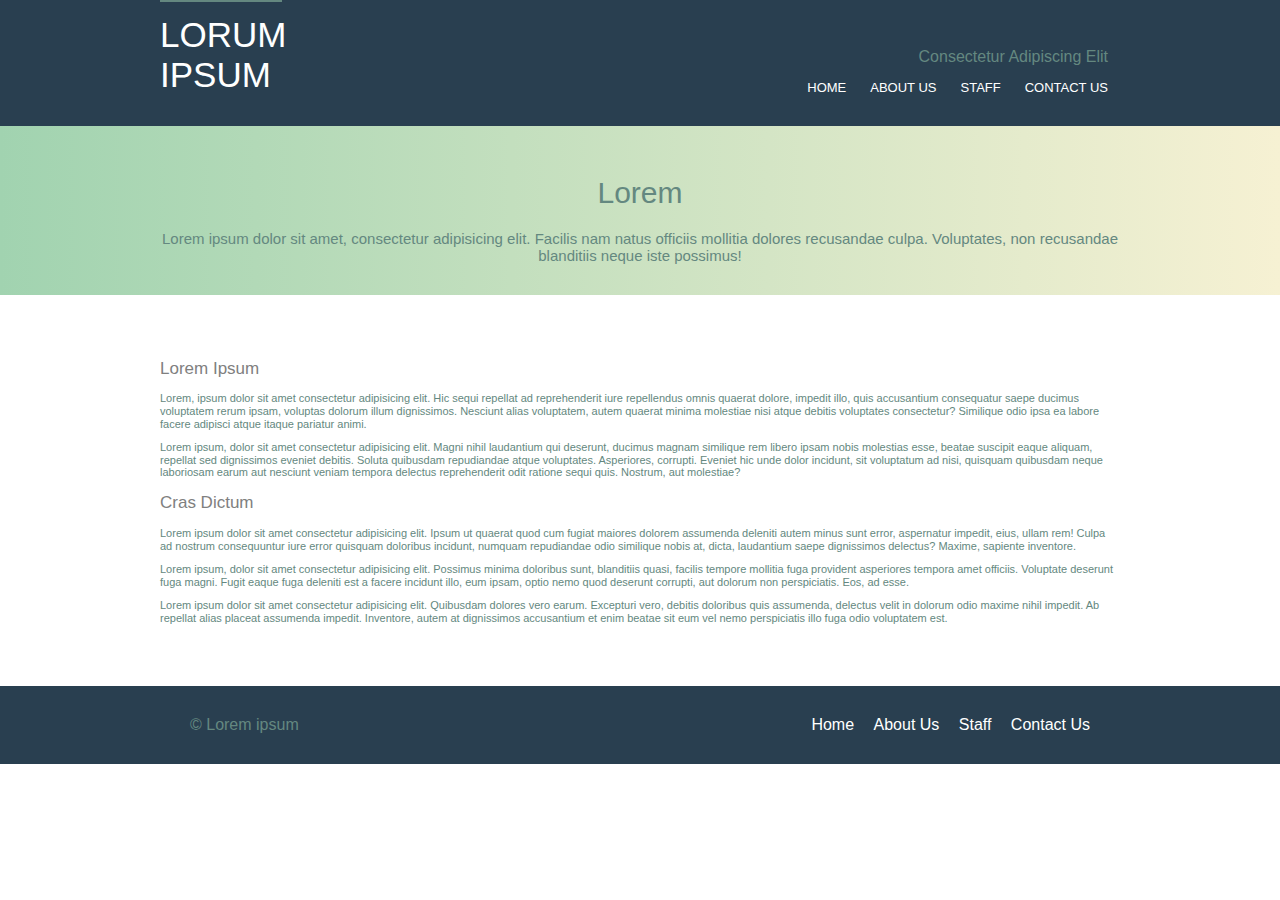
<file: About_Us.html>
<!DOCTYPE html>
<html lang="en">

<head>
  <meta charset="UTF-8">
  <meta name="viewport" content="width=device-width, initial-scale=1.0">
  <meta http-equiv="X-UA-Compatible" content="ie=edge">
  <link rel="stylesheet" href="reset.css">
  <link rel="stylesheet" href="styles/about.css">
  <link href="https://fonts.googleapis.com/css?family=Lato:100,300,400&display=swap" rel="stylesheet">
  <link rel="shortcut icon" href="http://www.iconarchive.com/download/i103367/paomedia/small-n-flat/cat.ico" type="image/x-icon">
  <title>About Us</title>
</head>

<body>
  <nav class="background">
    <div class="navbar">
      <div class="left-nav">
        <p class="logo">LORUM</p>
        <p class="logo">IPSUM</p>
      </div>

      <p class="nav-info">Consectetur Adipiscing Elit</p>

      <div class="right-nav">
        <div><a href="index.html">HOME</a></div>
        <div><a href="About_Us.html">ABOUT US</a></div>
        <div><a href="staff.html">STAFF</a></div>
        <div><a href="Contact_Us.html">CONTACT US</a></div>
      </div>
    </div>
  </nav>

  <header>
    <h1>
      Lorem
    </h1>
    <p class="information1">
      Lorem ipsum dolor sit amet, consectetur adipisicing elit. Facilis nam natus officiis mollitia dolores recusandae
      culpa. Voluptates, non recusandae blanditiis neque iste possimus!
    </p>
  </header>

  <main>

    <section>
      <h2>
        Lorem Ipsum
      </h2>
      <div class="container1">
        <p class="information2">
          Lorem, ipsum dolor sit amet consectetur adipisicing elit. Hic sequi repellat ad reprehenderit iure repellendus
          omnis quaerat dolore, impedit illo, quis accusantium consequatur saepe ducimus voluptatem rerum ipsam,
          voluptas dolorum illum dignissimos. Nesciunt alias voluptatem, autem quaerat minima molestiae nisi atque
          debitis voluptates consectetur? Similique odio ipsa ea labore facere adipisci atque itaque pariatur animi.
        </p>

        <p class="information3">
          Lorem ipsum, dolor sit amet consectetur adipisicing elit. Magni nihil laudantium qui deserunt, ducimus magnam
          similique rem libero ipsam nobis molestias esse, beatae suscipit eaque aliquam, repellat sed dignissimos
          eveniet debitis. Soluta quibusdam repudiandae atque voluptates. Asperiores, corrupti. Eveniet hic unde dolor
          incidunt, sit voluptatum ad nisi, quisquam quibusdam neque laboriosam earum aut nesciunt veniam tempora
          delectus reprehenderit odit ratione sequi quis. Nostrum, aut molestiae?
        </p>
      </div>
    </section>

    <div class="container2">
      <h2>
        Cras Dictum
      </h2>

      <p class="information4">
        Lorem ipsum dolor sit amet consectetur adipisicing elit. Ipsum ut quaerat quod cum fugiat maiores dolorem
        assumenda deleniti autem minus sunt error, aspernatur impedit, eius, ullam rem! Culpa ad nostrum consequuntur
        iure error quisquam doloribus incidunt, numquam repudiandae odio similique nobis at, dicta, laudantium saepe
        dignissimos delectus? Maxime, sapiente inventore.
      </p>

      <p class="information4">
        Lorem ipsum, dolor sit amet consectetur adipisicing elit. Possimus minima doloribus sunt, blanditiis quasi,
        facilis tempore mollitia fuga provident asperiores tempora amet officiis. Voluptate deserunt fuga magni. Fugit
        eaque fuga deleniti est a facere incidunt illo, eum ipsam, optio nemo quod deserunt corrupti, aut dolorum non
        perspiciatis. Eos, ad esse.
      </p>

      <p class="information4">
        Lorem ipsum dolor sit amet consectetur adipisicing elit. Quibusdam dolores vero earum. Excepturi vero, debitis
        doloribus quis assumenda, delectus velit in dolorum odio maxime nihil impedit. Ab repellat alias placeat
        assumenda impedit. Inventore, autem at dignissimos accusantium et enim beatae sit eum vel nemo perspiciatis illo
        fuga odio voluptatem est.
      </p>
    </div>
  </main>

  <footer>
    <div class="insidebox">
      <div>&copy Lorem ipsum</div>
      <div class="nav_footer">
        <a href="index.html">Home</a>
        <a href="About_Us.html">About Us</a>
        <a href="staff.html">Staff</a>
        <a href="Contact_Us.html">Contact Us</a>
      </div>
    </div>
  </footer>

</body>

</html>
</file>
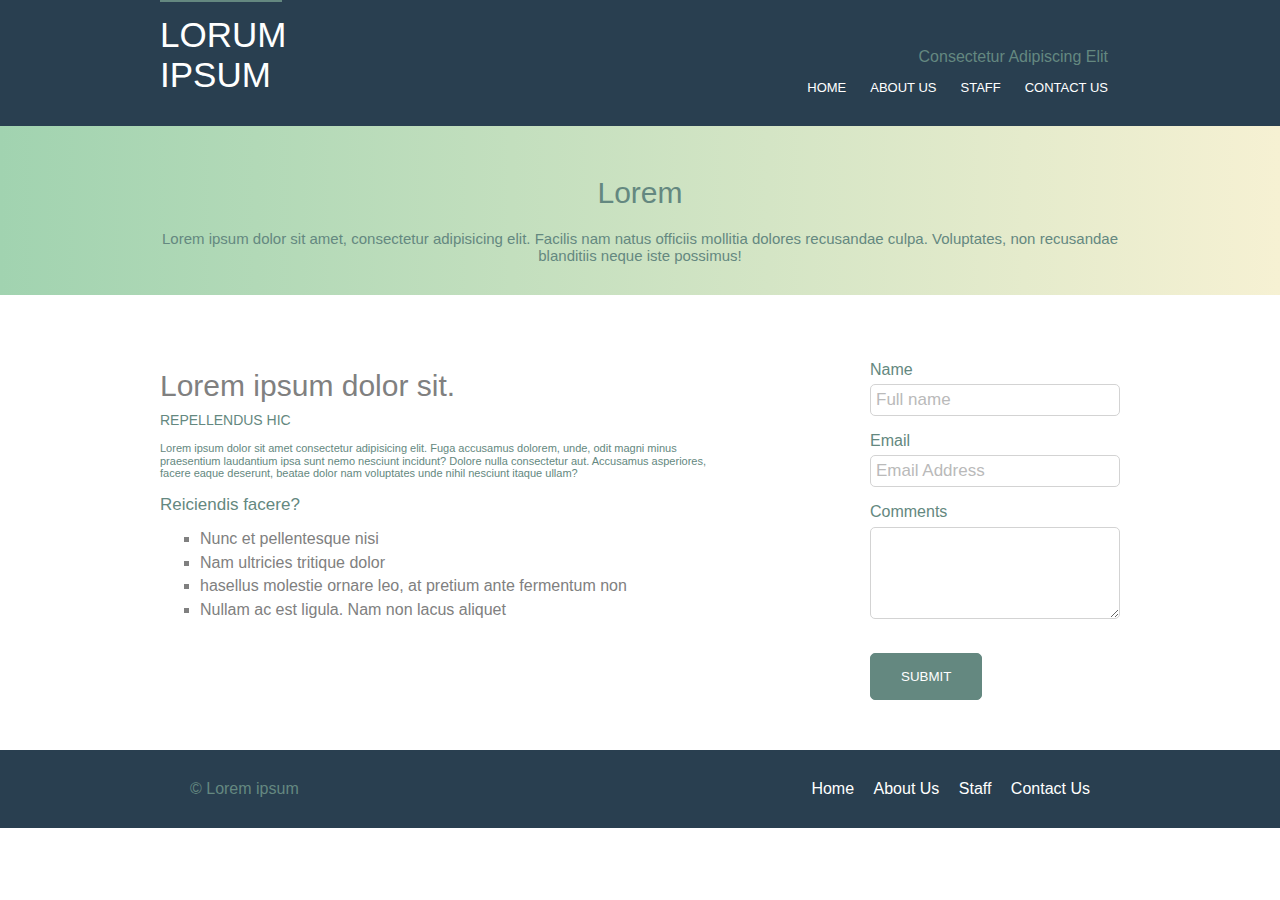
<file: Contact_Us.html>
<!DOCTYPE html>
<html lang="en">

<head>
  <meta charset="UTF-8">
  <meta name="viewport" content="width=device-width, initial-scale=1.0">
  <meta http-equiv="X-UA-Compatible" content="ie=edge">
  <link rel="stylesheet" href="reset.css">
  <link rel="stylesheet" href="styles/about.css">
  <link rel="stylesheet" href="styles/contact.css">
  <link href="https://fonts.googleapis.com/css?family=Lato:100,300,400&display=swap" rel="stylesheet">
  <link rel="shortcut icon" href="http://www.iconarchive.com/download/i103367/paomedia/small-n-flat/cat.ico" type="image/x-icon">
  <title>Contact Us</title>
</head>

<body>
  <nav class="background">
    <div class="navbar">
      <div class="left-nav">
        <p class="logo">LORUM</p>
        <p class="logo">IPSUM</p>
      </div>

      <p class="nav-info">Consectetur Adipiscing Elit</p>

      <div class="right-nav">
        <div><a href="index.html">HOME</a></div>
        <div><a href="About_Us.html">ABOUT US</a></div>
        <div><a href="staff.html">STAFF</a></div>
        <div><a href="Contact_Us.html">CONTACT US</a></div>
      </div>
    </div>
  </nav>

  <header>
    <h1>
      Lorem
    </h1>
    <p class="information1">
      Lorem ipsum dolor sit amet, consectetur adipisicing elit. Facilis nam natus officiis mollitia dolores recusandae
      culpa. Voluptates, non recusandae blanditiis neque iste possimus!
    </p>
  </header>

  <main class="main2">
    <section class="section1">
      <h2 class="subject">
        Lorem ipsum dolor sit.
      </h2>

      <p class="subject2">
        REPELLENDUS HIC
      </p>

      <p class="information2">
        Lorem ipsum dolor sit amet consectetur adipisicing elit. Fuga accusamus dolorem, unde, odit magni minus
        praesentium laudantium ipsa sunt nemo nesciunt incidunt? Dolore nulla consectetur aut. Accusamus asperiores,
        facere eaque deserunt, beatae dolor nam voluptates unde nihil nesciunt itaque ullam?
      </p>

      <h2 class="subject3">
        Reiciendis facere?
      </h2>

      <ul>
        <li>Nunc et pellentesque nisi</li>
        <li>Nam ultricies tritique dolor</li>
        <li>hasellus molestie ornare leo, at pretium ante fermentum non</li>
        <li>Nullam ac est ligula. Nam non lacus aliquet</li>
      </ul>
    </section>

    <section class="section2">
      <form>
        <p class="fill">Name</p>
        <input type="text" name="name" id="name" placeholder="Full name">
        <p class="fill">Email</p>
        <input type="text" name="email" id="email" placeholder="Email Address">
        <p class="fill">Comments</p>
        <textarea id="text" cols="20" rows="4"></textarea>
      </form>

      <button>
        SUBMIT
      </button>
    </section>
  </main>

  <footer>
    <div class="insidebox">
      <div>&copy Lorem ipsum</div>
      <div class="nav_footer">
        <a href="index.html">Home</a>
        <a href="About_Us.html">About Us</a>
        <a href="staff.html">Staff</a>
        <a href="Contact_Us.html">Contact Us</a>
      </div>
    </div>
  </footer>
</body>
</file>
<file: styles/about.css>
* {
  box-sizing: border-box;
  font-family: "Lato", sans-serif;
}

body {
  margin: 0;
}

.background {
  width: 100%;
  background-color: #293f50;
}

.navbar {
  padding-bottom: 15px;
  position: relative;
}

.logo {
  margin: 0;
  font-weight: 100;
  color: white;
  font-size: 35px;
}

.right-nav {
  display: flex;
  justify-content: space-evenly;
  font-size: 13px;
  margin-top: 13px;
  font-weight: 400;
}

.left-nav {
  border-top: 2px solid #648880;
  padding-top: 13px;
  max-width: 122px;
}

.nav-info {
  display: none;
}

.right-nav a {
  text-decoration: none;
  color: white;
}

main {
  width: 100%;
  text-align: left;
  padding: 50px;
}

header {
  width: 100%;
  background-image: linear-gradient(to right, #a1d3b0, #f6f1d3);
  color: #648880;
  text-align: center;
  padding: 30px;
}

h1 {
  font-weight: 400;
  margin-top: 0;
  padding-top: 20px;
}

.information1 {
  font-weight: 300;
  font-size: 19px;
  color: #648880;
}

h2 {
  font-weight: 400;
  color: gray;
  text-align: left;
}

.information2,
.information3,
.information4 {
  font-weight: 300;
  color: #648880;
}

footer {
  background-color: #293f50;
}

.insidebox {
  display: flex;
  margin: auto;
  justify-content: space-between;
  padding: 30px 30px;
  background-color: #293f50;
  color: #648880;
}

.nav_footer a {
  margin-left: 15px;
  text-decoration: none;
  color: white;
}

@media only screen and (min-width: 600px) {
  .navbar {
    display: flex;
    justify-content: space-between;
  }

  .left-nav {
    padding-bottom: 15px;
  }

  .right-nav {
    align-items: flex-end;
    padding-bottom: 15px;
  }

  .nav-info {
    display: block;
    right: 11px;
    position: absolute;
    top: 32px;
    color: #648880;
    font-weight: 300;
    max-width: 35%;
    width: 900px;
    text-align: right;
  }

  .right-nav a {
    margin: 0 12px;
  }

  .information1 {
    margin: auto;
    text-align: center;
  }

  h2 {
    text-align: center;
    font-size: 20px;
  }

  .container1 {
    display: flex;
    justify-content: space-evenly;
  }

  h1 {
    font-size: 30px;
  }

  .information2,
  .information3,
  .information4 {
    font-size: 13px;
  }

  .information2 {
    padding-right: 15px;
  }

  .information3 {
    padding-left: 10px;
  }

  .subject2 {
    text-align: center;
  }

  .insidebox {
    max-width: 960px;
  }
}

@media only screen and (min-width: 900px) {
  .left-nav {
    margin-left: 65px;
  }

  .right-nav {
    margin-right: 65px;
  }

  .nav-info {
    right: 76px;
    position: absolute;
    top: 32px;
    color: #648880;
    font-weight: 300;
    max-width: 50%;
    width: 900px;
    text-align: right;
  }

  .information1 {
    margin: auto;
    font-size: 15px;
  }

  main {
    display: flex;
    justify-content: space-evenly;
    padding-left: 100px;
    padding-right: 100px;
  }

  h1 {
    font-weight: 300;
  }

  h2 {
    font-size: 18px;
  }

  .container1 {
    display: block;
  }

  .container1,
  .container2 {
    width: 300px;
  }

  .information2,
  .information3,
  .information4 {
    font-size: 11px;
    padding: 0;
  }

  footer {
    padding-left: 65px;
    padding-right: 65px;
  }

  .main2 {
    flex-wrap: nowrap;
    justify-content: space-between;
  }

  .section1 {
    width: 50%;
  }
}

@media only screen and (min-width: 1280px) {
  .navbar {
    width: 960px;
    margin: auto;
  }

  .left-nav {
    margin-left: 0;
  }

  .right-nav {
    margin-right: 0;
  }

  .nav-info {
    position: absolute;
    right: 12px;
    top: 32px;
    color: #648880;
    font-weight: 300;
    max-width: 50%;
    width: 900px;
    text-align: right;
  }

  h1 {
    font-weight: 300;
    width: 960px;
    margin: auto;
    padding-bottom: 20px;
  }

  .information1 {
    width: 960px;
    margin: auto;
  }

  main {
    display: block;
    width: 960px;
    margin: auto;
    padding-left: 0px;
    padding-right: 0px;
  }

  h2 {
    text-align: left;
    font-size: 17px;
  }

  .container1 {
    width: 100%;
  }

  .container2 {
    width: 100%;
  }
  .information2,
  .information3,
  .information4 {
    font-weight: 300;
  }

  .main2 {
    width: 960px;
    display: flex;
    justify-content: space-between;
  }

  .subject2 {
    text-align: left;
  }

  .section1 {
    width: 550px;
  }

  .section2 {
    width: 250px;
  }
}
</file>
<file: styles/contact.css>
.subject {
  font-weight: 300;
  font-size: 30px;
  margin-bottom: 8px;
}

.subject2 {
  color: #648880;
  font-size: 14px;
  margin-top: 0px;
  font-weight: 400;
}

.subject3 {
  color: #648880;
  font-size: 17px;
  margin-top: 15px;
  font-weight: 300;
}

ul {
  color: gray;
  margin-bottom: 40px;
}

li {
  font-weight: 300;
  list-style: square;
  margin-bottom: 5px;
}

.fill {
  margin-bottom: 5px;
  color: #648880;
}

#name,
#email,
#text {
  width: 100%;
  border: 1px solid lightgray;
  border-radius: 5px;
  padding: 5px;
  color: grey;
  font-family: "Lato", sans-serif;
  font-weight: 300;
  font-size: 17px;
}

button {
  padding: 15px 30px;
  background-color: #648880;
  color: white;
  border: 1px solid #648880;
  border-radius: 5px;
  margin-top: 30px;
  cursor: pointer;
}
</file>
